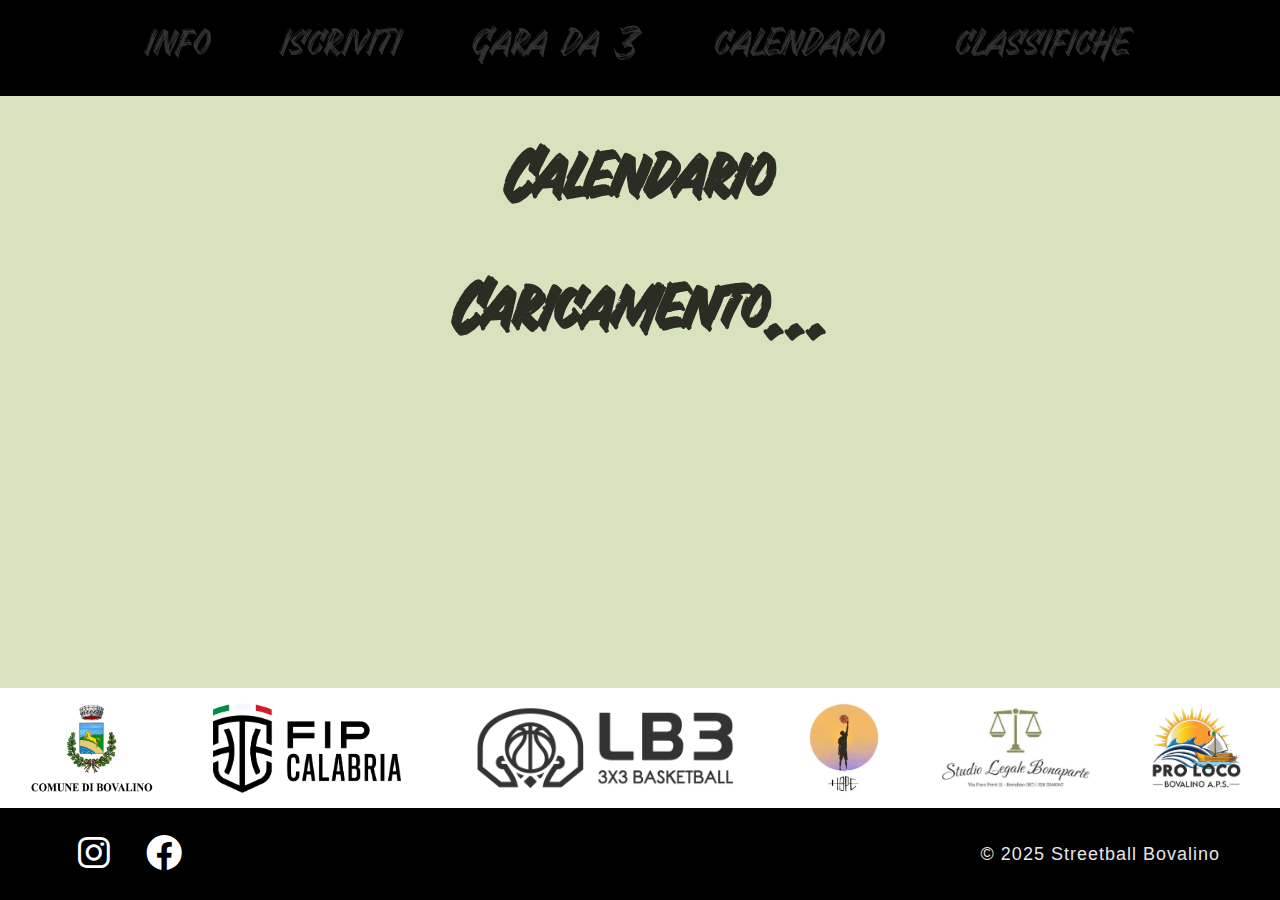
<file: src/nav/calendar.html>
<!DOCTYPE html>
<html lang="it">

<head>
  <meta charset="UTF-8">
  <meta name="viewport" content="width=device-width, initial-scale=1.0">
  <title>Streetball Bovalino Calendario 2025</title>
  <link rel="stylesheet" href="../styles/style.css">
  <link rel="stylesheet" href="../styles/calendar-style.css">
  <link rel="stylesheet" href="https://cdnjs.cloudflare.com/ajax/libs/font-awesome/6.0.0/css/all.min.css">
  <meta http-equiv="X-UA-Compatible" content="IE=edge">
</head>

<body>  <div class="page-wrapper">
    <div id="menu-placeholder"></div>
    <script>
      fetch('menu.html')
        .then(res => res.text())
        .then(html => { 
          document.getElementById('menu-placeholder').innerHTML = html; 
          // Inizializza il menu dopo il caricamento
          const hamburger = document.getElementById('hamburger');
          const menu = document.getElementById('menu');
          if (hamburger && menu) {
            hamburger.addEventListener('click', function () {
              menu.classList.toggle('open');
            });
            menu.querySelectorAll('a').forEach(link => {
              link.addEventListener('click', () => {
                menu.classList.remove('open');
              });
            });
          }
        });
    </script>
    <div class="main-container">
      <div class="calendar">
        <h1>Calendario</h1>
        <div style="overflow-x:auto; width:100%;">
          <div id="calendar-content">
            <h1>Caricamento...</h1>
          </div>
        </div>
      </div>
    </div>

    <div id="footer-placeholder"></div>
    <script>
      fetch('footer.html')
        .then(res => res.text())
        .then(html => { document.getElementById('footer-placeholder').innerHTML = html; });
    </script>
  </div>

  </div>
  <script src="../scripts/calendar.js"></script>
</body>

</html>
</file>
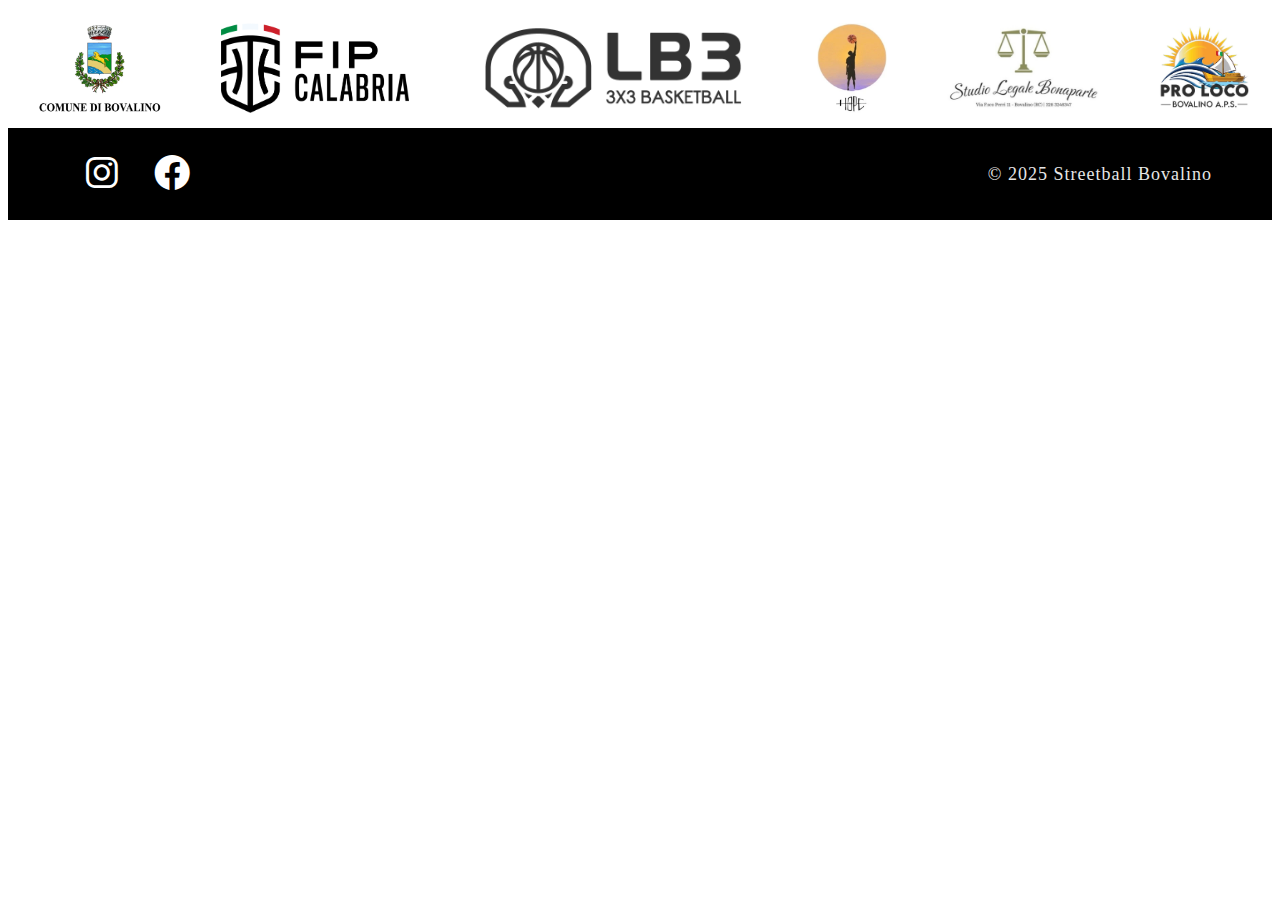
<file: src/nav/footer.html>
<!DOCTYPE html>
<html lang="en">
<head>
    <meta charset="UTF-8">
    <meta name="viewport" content="width=device-width, initial-scale=1.0">
    <title>Streetball Bovalino Footer</title>
    <link rel="stylesheet" href="https://cdnjs.cloudflare.com/ajax/libs/font-awesome/6.0.0/css/all.min.css">
    <style>
        footer {
            background-color: #000000;
            text-align: center;
            color: white;
            overflow: hidden;
        }

        .banner {
            height: 100px;
            background: #ffffff;
            overflow: hidden;
            position: relative;
            display: flex;
            align-items: center;
        }

        .banner-content {
            display: flex;
            align-items: center;
            white-space: nowrap;
            animation: scroll-left 30s linear infinite;
            width: max-content;
        }

        .banner-content img {
            height: 75px;
            
            object-fit: contain;
            margin: 0 25px;
            transition: transform 0.3s ease;
            flex-shrink: 0; 
        }

        .banner-content img:hover {
            transform: scale(1.05);
        }

        @keyframes scroll-left {
            0% {
                transform: translateX(0);
            }
            100% {
                transform: translateX(-50%);
            }
        }

        .footer-content {
            padding: 20px 40px;
            background: #000000;
            display: flex;
            justify-content: space-between;
            align-items: center;
        }

        .social-icons {
            display: flex;
            align-items: center;
        }

        .social-icons a {
            margin: 0 15px;
            color: white;
            font-size: 32px;
            text-decoration: none;
            transition: all 0.3s ease;
            display: inline-block;
        }

        .social-icons a:hover {
            color: #f47d00;
            transform: translateY(-3px) scale(1.1);
        }

        .credits {
            display: flex;
            align-items: center;
        }

        .credits p {
            margin: 0;
            font-size: 16px;
            opacity: 0.9;
            letter-spacing: 1px;
            white-space: nowrap;
        }

        /* Responsive design */
        @media (max-width: 768px) {
            .banner {
                height: 70px;
            }
            
            .banner-content {
                animation: scroll-left 5s linear infinite;
                width: max-content;
            }
            
            .banner-content img {
                height: 50px;
                margin: 0 18px;
            }
            
            .footer-content {
                padding: 15px 25px;
                flex-direction: column;
                gap: 12px;
            }
            
            .social-icons a {
                font-size: 26px;
                margin: 0 10px;
            }
            
            .credits p {
                font-size: 13px;
            }
        }

        @media (max-width: 480px) {
            .banner {
                height: 60px;
            }
            
            .banner-content img {
                height: 42px;
                margin: 0 15px;
            }
            
            .banner-content {
                animation: scroll-left 15s linear infinite;
                width: max-content;
            }
            
            .footer-content {
                padding: 12px 18px;
            }
            
            .social-icons a {
                font-size: 24px;
                margin: 0 8px;
            }
            
            .credits p {
                font-size: 12px;
                text-align: center;
            }
        }

        @media (min-width: 1200px) {
            .banner {
                height: 120px;
            }
            
            .banner-content img {
                height: 90px;
                margin: 0 30px;
            }
            
            .footer-content {
                padding: 25px 60px;
            }
            
            .social-icons a {
                font-size: 36px;
                margin: 0 18px;
            }
            
            .credits p {
                font-size: 18px;
            }
        }
    </style>
</head>
<body>
    <footer>
        <div class="banner">
            <div class="banner-content">
                <img src="../assets/images/COMUNE.webp" alt="Comune" loading="lazy"/>
                <img src="../assets/images/FIP.webp" alt="FIP" loading="lazy" />
                <img src="../assets/images/lb3.webp" alt="LB3" loading="lazy"/>
                <img src="../assets/images/lohoHOPE.webp" alt="HOPE" loading="lazy"/>
                <img src="../assets/images/bonaparte.jpg" alt="bonaparte" loading="lazy"/>
                <img src="../assets/images/proloco.webp" alt="ProLoco" loading="lazy"/>
                <img src="../assets/images/arangara.WEBP" alt="arangara" loading="lazy"/>
                <img src="../assets/images/bimbidea.webp" alt="bimbidea" loading="lazy"/>
                <img src="../assets/images/botteghe.webp" alt="botteghe" loading="lazy"/>
                <img src="../assets/images/bruzze.jpg" alt="bruzze" loading="lazy"/>
                <img src="../assets/images/brivido.PNG" alt="brivido" loading="lazy"/>
                <img src="../assets/images/cataldo.jpg" alt="cataldo" loading="lazy"/>
                <img src="../assets/images/conad.PNG" alt="conad" loading="lazy"/>
                <img src="../assets/images/delice.WEBP" alt="delice" loading="lazy"/>
                <img src="../assets/images/elettrauto_Fazzari.webp" alt="elettrauto_Fazzari" loading="lazy"/>
                <img src="../assets/images/eurocarnibovalino.webp" alt="eurocarnibovalino" loading="lazy"/>
                <img src="../assets/images/farmaciaMoscati.jpg" alt="farmaciaMoscati" loading="lazy"/>
                <img src="../assets/images/hobby_bovalino.webp" alt="hobby_bovalino" loading="lazy"/>
                <img src="../assets/images/italianaAss.webp" alt="italianaAss" loading="lazy"/>
                <img src="../assets/images/lacart.webp" alt="lacart" loading="lazy"/>
                <img src="../assets/images/leone.webp" alt="leone" loading="lazy"/>
                <img src="../assets/images/mirime.PNG" alt="mirime" loading="lazy"/>
                <img src="../assets/images/timesSquare.webp" alt="timesSquare" loading="lazy"/>

                <img src="../assets/images/COMUNE.webp" alt="Comune" loading="lazy"/>
                <img src="../assets/images/FIP.webp" alt="FIP" loading="lazy" />
                <img src="../assets/images/lb3.webp" alt="LB3" loading="lazy"/>
                <img src="../assets/images/lohoHOPE.webp" alt="HOPE" loading="lazy"/>
                <img src="../assets/images/bonaparte.jpg" alt="bonaparte" loading="lazy"/>
                <img src="../assets/images/proloco.webp" alt="ProLoco" loading="lazy"/>
                <img src="../assets/images/arangara.WEBP" alt="arangara" loading="lazy"/>
                <img src="../assets/images/bimbidea.webp" alt="bimbidea" loading="lazy"/>
                <img src="../assets/images/botteghe.webp" alt="botteghe" loading="lazy"/>
                <img src="../assets/images/bruzze.jpg" alt="bruzze" loading="lazy"/>
                <img src="../assets/images/brivido.PNG" alt="brivido" loading="lazy"/>
                <img src="../assets/images/cataldo.jpg" alt="cataldo" loading="lazy"/>
                <img src="../assets/images/conad.PNG" alt="conad" loading="lazy"/>
                <img src="../assets/images/delice.WEBP" alt="delice" loading="lazy"/>
                <img src="../assets/images/elettrauto_Fazzari.webp" alt="elettrauto_Fazzari" loading="lazy"/>
                <img src="../assets/images/eurocarnibovalino.webp" alt="eurocarnibovalino" loading="lazy"/>
                <img src="../assets/images/farmaciaMoscati.jpg" alt="farmaciaMoscati" loading="lazy"/>
                <img src="../assets/images/hobby_bovalino.webp" alt="hobby_bovalino" loading="lazy"/>
                <img src="../assets/images/italianaAss.webp" alt="italianaAss" loading="lazy"/>
                <img src="../assets/images/lacart.webp" alt="lacart" loading="lazy"/>
                <img src="../assets/images/leone.webp" alt="leone" loading="lazy"/>
                <img src="../assets/images/mirime.PNG" alt="mirime" loading="lazy"/>
                <img src="../assets/images/timesSquare.webp" alt="timesSquare" loading="lazy"/>
            </div>
        </div>
        
        <div class="footer-content">
            <div class="social-icons">
                <a href="https://www.instagram.com/streetballbovalino/" target="_blank" aria-label="Instagram">
                    <i class="fab fa-instagram"></i>
                </a>
                <a href="https://www.facebook.com/streetballbovalino/" target="_blank" aria-label="Facebook">
                    <i class="fab fa-facebook"></i>
                </a>
            </div>
            <div class="credits">
                <p>&copy; 2025 Streetball Bovalino</p>
            </div>
        </div>
    </footer>
</body>
</html>
</file>
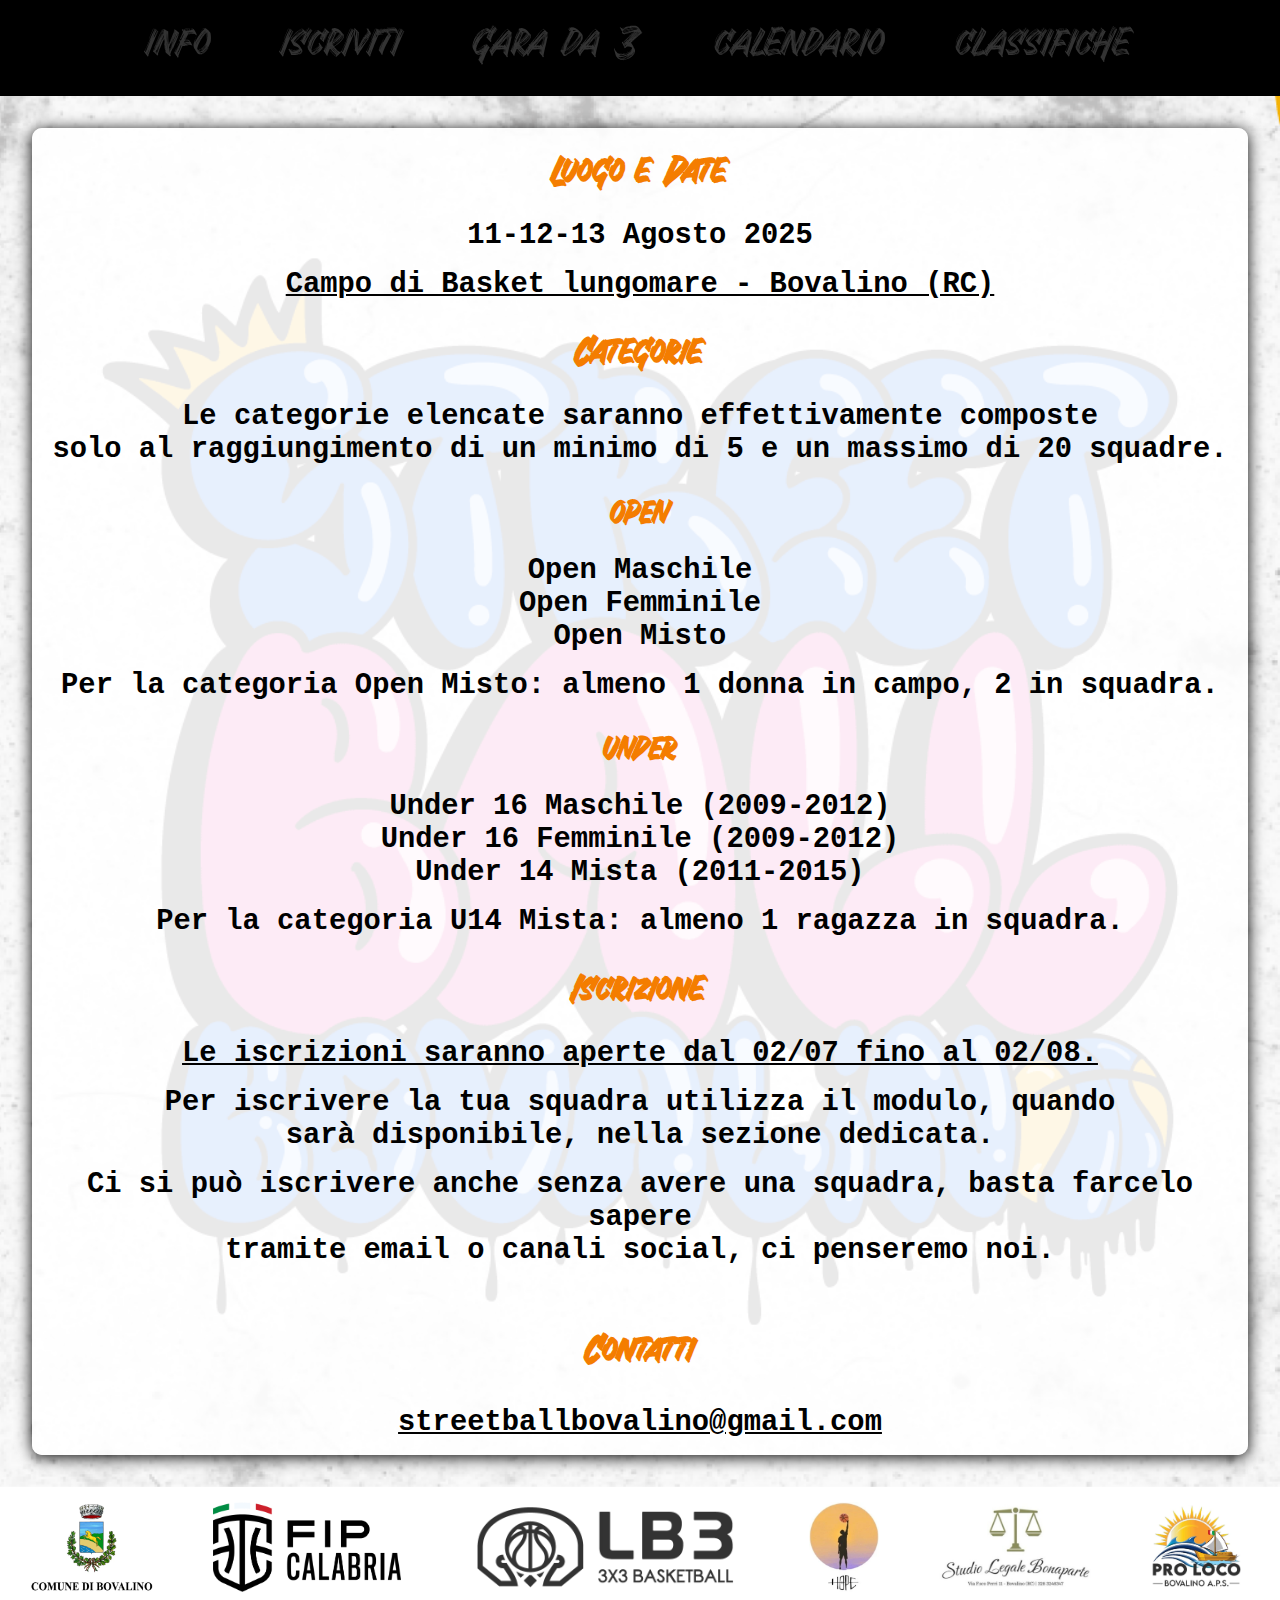
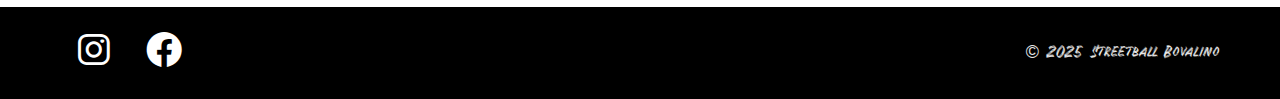
<file: src/nav/info.html>
<!DOCTYPE html>
<html lang="it">

<head>
    <meta charset="UTF-8">
    <meta name="viewport" content="width=device-width, initial-scale=1.0">
    <title>Info - Streetball Bovalino</title>
    <link rel="stylesheet" href="../styles/style.css">
    <link rel="stylesheet" href="https://cdnjs.cloudflare.com/ajax/libs/font-awesome/6.0.0/css/all.min.css">
    <meta http-equiv="X-UA-Compatible" content="IE=edge">
</head>

<body>    <div class="page-wrapper">
        <div id="menu-placeholder"></div>
        <script>
            fetch('menu.html')
                .then(res => res.text())
                .then(html => { 
                    document.getElementById('menu-placeholder').innerHTML = html; 
                    // Inizializza il menu dopo il caricamento
                    const hamburger = document.getElementById('hamburger');
                    const menu = document.getElementById('menu');
                    if (hamburger && menu) {
                        hamburger.addEventListener('click', function () {
                            menu.classList.toggle('open');
                        });
                        menu.querySelectorAll('a').forEach(link => {
                            link.addEventListener('click', () => {
                                menu.classList.remove('open');
                            });
                        });
                    }
                });
        </script>
        <main>
            <div class="info-container">
                <h2>Luogo e Date</h2>
                <p>11-12-13 Agosto 2025</p>
                <a href="https://www.google.com/maps/place/Campo+da+Basket/@38.1452719,16.1752033,112m/data=!3m1!1e3!4m9!1m2!7m1!2e1!3m5!1s0x1314dfffa0fbbb5d:0xb0aa2afffe63d084!8m2!3d38.1453267!4d16.1755124!16s%2Fg%2F11tdm39j64?entry=ttu&g_ep=EgoyMDI1MDYxNi4wIKXMDSoASAFQAw%3D%3D"
                    target="_blank">
                    Campo di Basket lungomare - Bovalino (RC)
                </a>
                <h2>Categorie</h2>
                <p>Le categorie elencate saranno effettivamente composte<br>solo al raggiungimento di un minimo di 5 e un massimo di 20 squadre.</p>
                <h3>OPEN</h3>
                <p>Open Maschile<br>Open Femminile<br>Open Misto</p>
                <p>Per la categoria Open Misto: almeno 1 donna in campo, 2 in squadra.</p>
                <h3>UNDER</h3>
                <p>Under 16 Maschile (2009-2012)<br>Under 16 Femminile (2009-2012)<br>Under 14 Mista (2011-2015)</p>
                <p>Per la categoria U14 Mista: almeno 1 ragazza in squadra.</p>
                <h2>Iscrizione</h2>
                <p style="text-decoration: underline;">Le iscrizioni saranno aperte dal 02/07 fino al 02/08.</p>
                <p>Per iscrivere la tua squadra utilizza il modulo, quando<br>sarà disponibile, nella sezione dedicata.</p>
                <p>Ci si può iscrivere anche senza avere una squadra, basta farcelo sapere<br>tramite email o canali social, ci penseremo noi.</p>
                <br>
                <!-- <h2>Regolamento</h2> -->
                <!-- <p> -->
                    <!-- <a href="../assets/pdf/regolamentoStreetballBovalino2025.pdf" download> -->
                        <!-- Consulta il regolamento completo -->
                    <!-- </a> -->
                <!-- </p> -->
                <h2>Contatti</h2>
                <p>
                    <a href="mailto:streetballbovalino@gmail.com">streetballbovalino@gmail.com</a>
                </p>
            </div>
        </main>

        <div id="footer-placeholder"></div>
        <script>
            fetch('footer.html')
                .then(res => res.text())
                .then(html => { document.getElementById('footer-placeholder').innerHTML = html; });
        </script>
    </div>
    <script src="../scripts/app.js"></script>
</body>

</html>
</file>
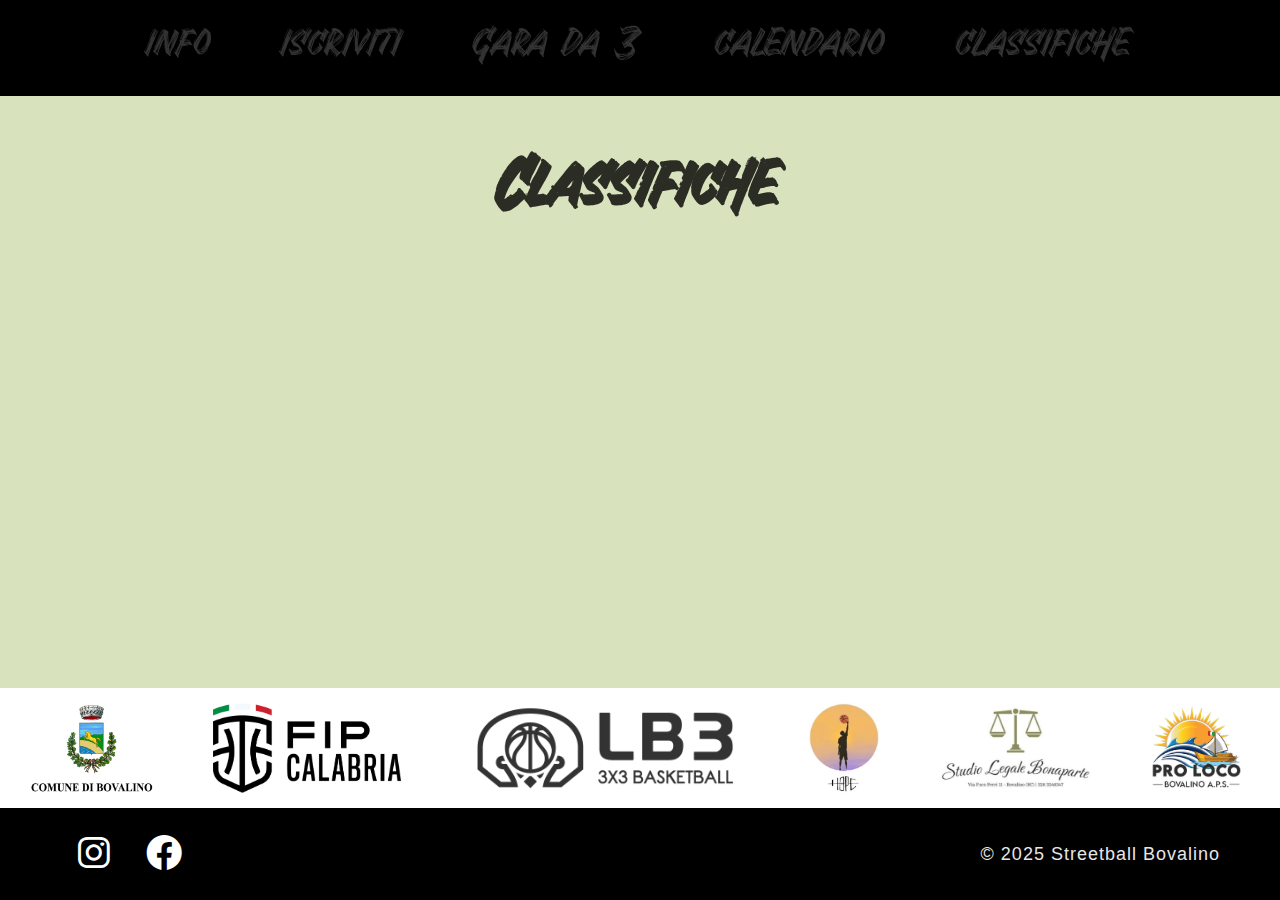
<file: src/nav/rankings.html>
<!DOCTYPE html>
<html lang="it">

<head>
  <meta charset="UTF-8">
  <meta name="viewport" content="width=device-width, initial-scale=1.0">
  <title>Streetball Bovalino Classifiche 2025</title>
  <link rel="stylesheet" href="../styles/style.css">
  <link rel="stylesheet" href="../styles/rankings-style.css">
  <link rel="stylesheet" href="https://cdnjs.cloudflare.com/ajax/libs/font-awesome/6.0.0/css/all.min.css">
  <meta http-equiv="X-UA-Compatible" content="IE=edge">
</head>

<body>  <div class="page-wrapper">
    <div id="menu-placeholder"></div>
    <script>
      fetch('menu.html')
        .then(res => res.text())
        .then(html => { 
          document.getElementById('menu-placeholder').innerHTML = html; 
          // Inizializza il menu dopo il caricamento
          const hamburger = document.getElementById('hamburger');
          const menu = document.getElementById('menu');
          if (hamburger && menu) {
            hamburger.addEventListener('click', function () {
              menu.classList.toggle('open');
            });
            menu.querySelectorAll('a').forEach(link => {
              link.addEventListener('click', () => {
                menu.classList.remove('open');
              });
            });
          }
        });
    </script>
    <div class="main-container">
      <div class="rankings">
        <h2>Classifiche</h2>
        <div class="rankings-grid">
          <div style="overflow-x:auto; width:100%;" id="ranking-open-maschile"></div>
          <div style="overflow-x:auto; width:100%;" id="ranking-open-femminile"></div>
          <div style="overflow-x:auto; width:100%;" id="ranking-open-misto"></div>
          <div style="overflow-x:auto; width:100%;" id="ranking-under-16M"></div>
          <div style="overflow-x:auto; width:100%;" id="ranking-under-16F"></div>
          <div style="overflow-x:auto; width:100%;" id="ranking-under-14"></div>
        </div>
      </div>
    </div>

    <div id="footer-placeholder"></div>
    <script>
      fetch('footer.html')
        .then(res => res.text())
        .then(html => { document.getElementById('footer-placeholder').innerHTML = html; });
    </script>
  </div>

  </div>
  <script src="../scripts/rankings.js"></script>
</body>

</html>
</file>
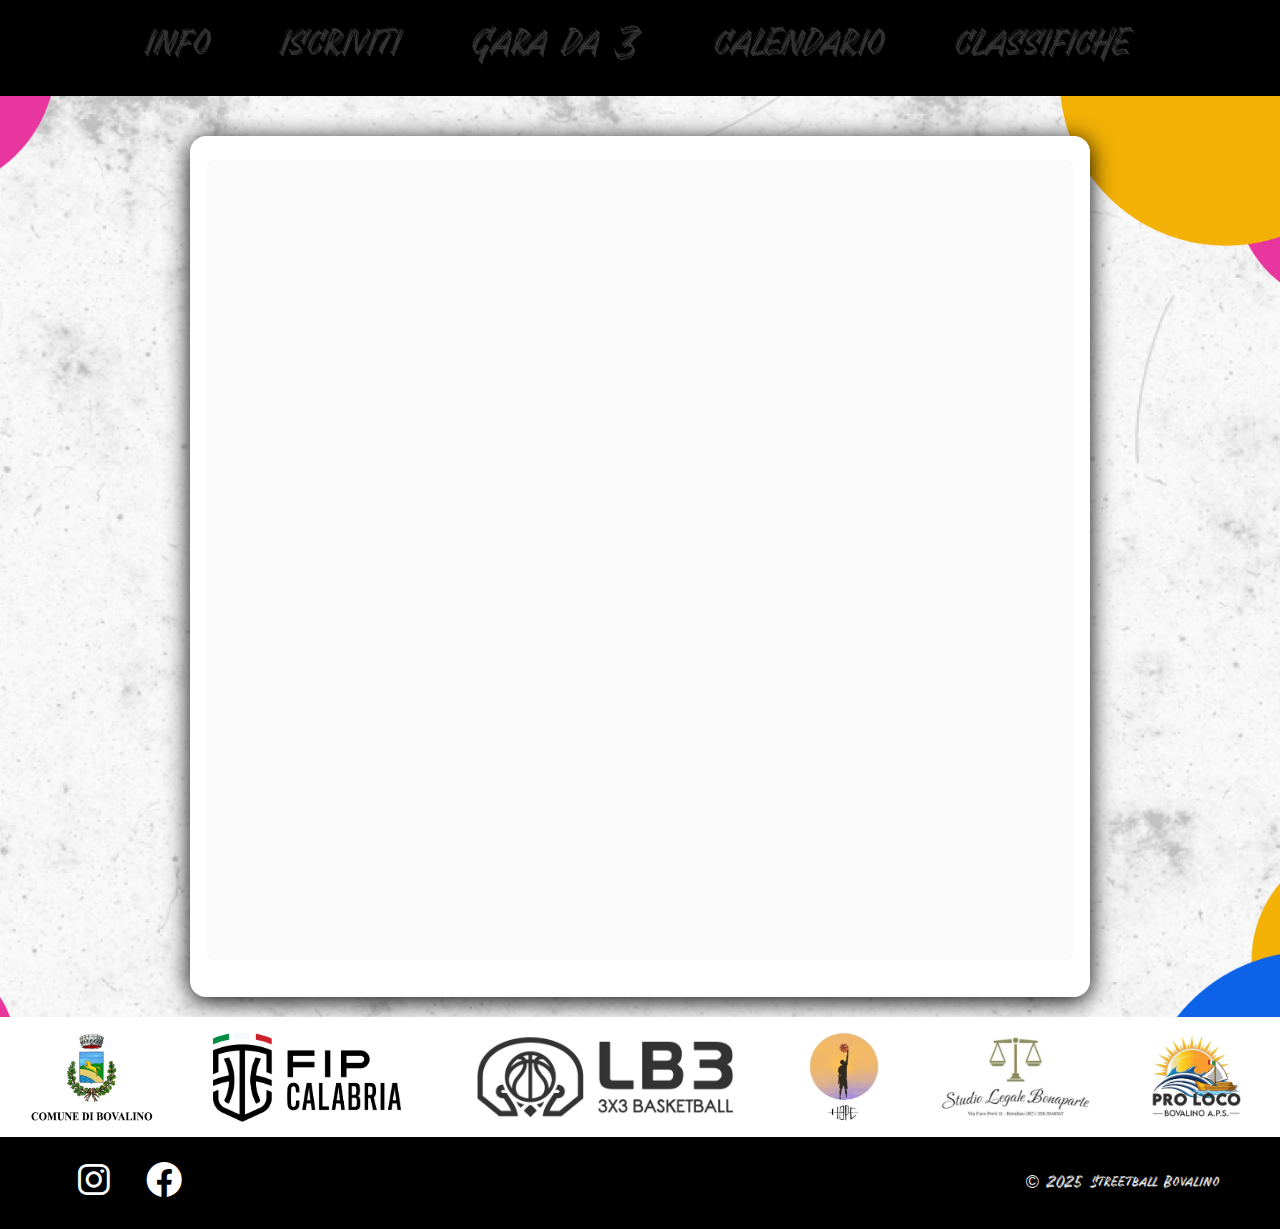
<file: src/nav/team-registration.html>
<!DOCTYPE html>
<html lang="it">

<head>
  <meta charset="UTF-8">
  <meta name="viewport" content="width=device-width, initial-scale=1.0">
  <title>Iscrizione Squadra - Streetball Bovalino</title>
  <link rel="stylesheet" href="../styles/style.css">
  <link rel="stylesheet" href="../styles/registration-style.css">
  <link rel="stylesheet" href="https://cdnjs.cloudflare.com/ajax/libs/font-awesome/6.0.0/css/all.min.css">
  <meta http-equiv="X-UA-Compatible" content="IE=edge">
</head>

<body>  <div class="page-wrapper">
    <div id="menu-placeholder"></div>
    <script>
      fetch('menu.html')
        .then(res => res.text())
        .then(html => { 
          document.getElementById('menu-placeholder').innerHTML = html; 
          // Inizializza il menu dopo il caricamento
          const hamburger = document.getElementById('hamburger');
          const menu = document.getElementById('menu');
          if (hamburger && menu) {
            hamburger.addEventListener('click', function () {
              menu.classList.toggle('open');
            });
            menu.querySelectorAll('a').forEach(link => {
              link.addEventListener('click', () => {
                menu.classList.remove('open');
              });
            });
          }
        });
    </script>
    <main>
      <div class="form-container">
        <iframe src="https://docs.google.com/forms/d/e/1FAIpQLSegtFftFviSfFvVNQXHi6atMLHbD-8fAWJjay37g9bWn9CphA/viewform?usp=dialog">Caricamento…</iframe>
      </div>
    </main>
    <div id="footer-placeholder"></div>
    <script>
      fetch('footer.html')
        .then(res => res.text())
        .then(html => { document.getElementById('footer-placeholder').innerHTML = html; });
    </script>
  </div>

  </div>
  <script src="../scripts/app.js"></script>
</body>

</html>
</file>
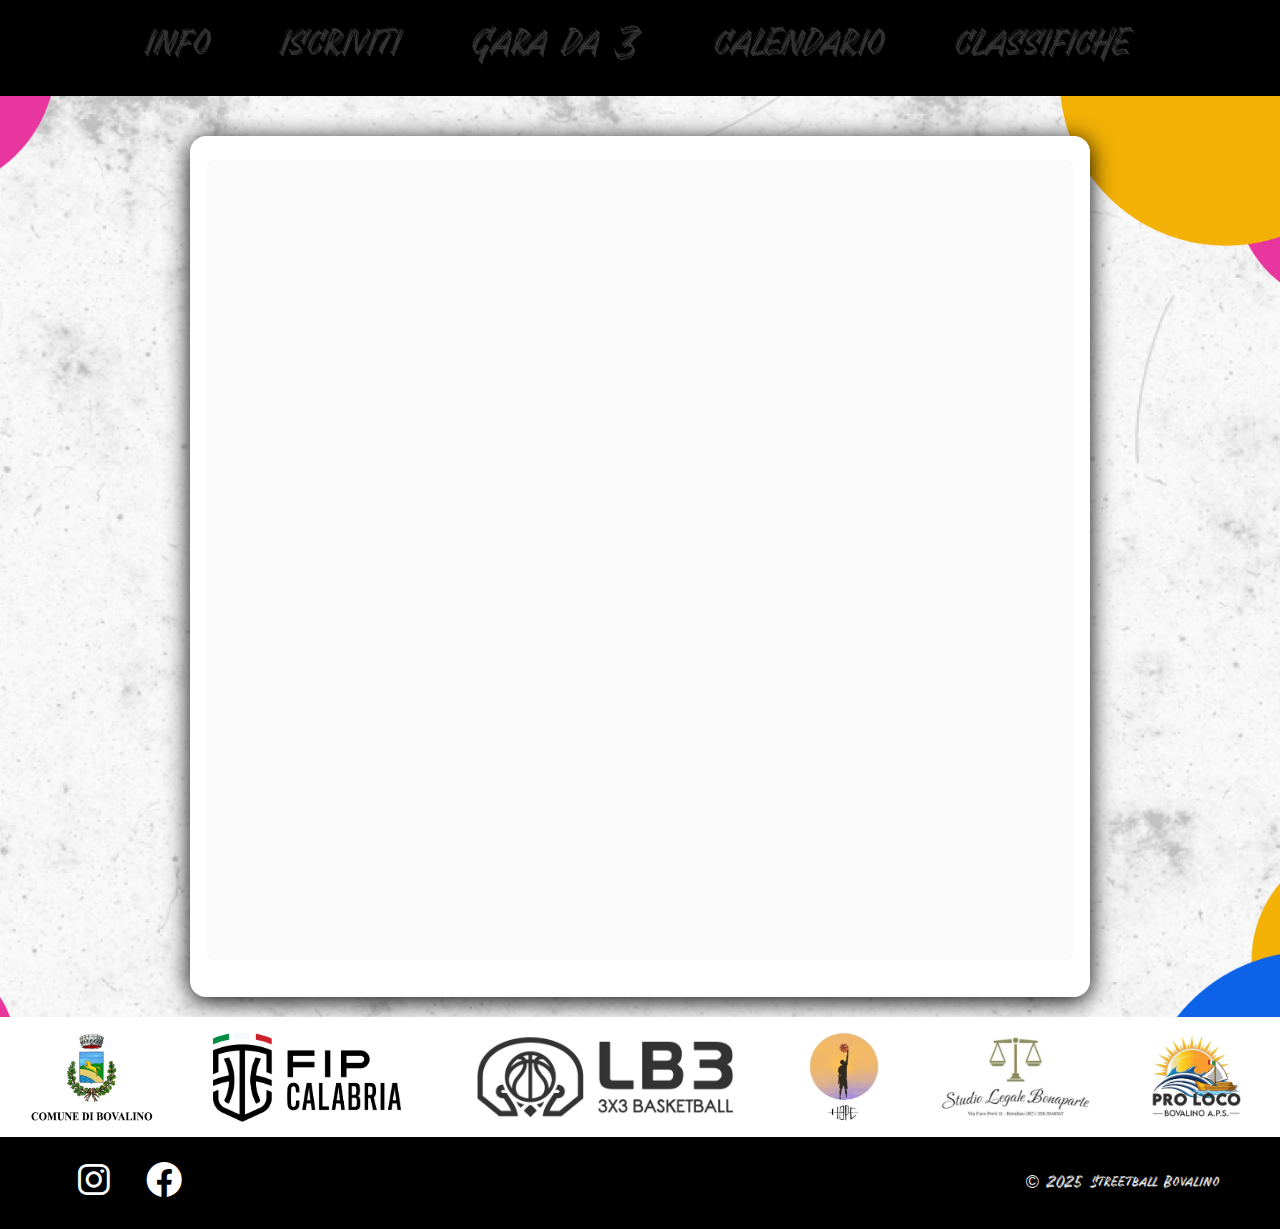
<file: src/nav/three-point-registration.html>
<!DOCTYPE html>
<html lang="it">

<head>
  <meta charset="UTF-8">
  <meta name="viewport" content="width=device-width, initial-scale=1.0">
  <title>Iscrizione Gara da 3 - Streetball Bovalino</title>
  <link rel="stylesheet" href="../styles/style.css"> 
  <link rel="stylesheet" href="../styles/registration-style.css">
  <link rel="stylesheet" href="https://cdnjs.cloudflare.com/ajax/libs/font-awesome/6.0.0/css/all.min.css">
  <meta http-equiv="X-UA-Compatible" content="IE=edge">
</head>

<body>  <div class="page-wrapper">
    <div id="menu-placeholder"></div>
    <script>
      fetch('menu.html')
        .then(res => res.text())
        .then(html => { 
          document.getElementById('menu-placeholder').innerHTML = html; 
          // Inizializza il menu dopo il caricamento
          const hamburger = document.getElementById('hamburger');
          const menu = document.getElementById('menu');
          if (hamburger && menu) {
            hamburger.addEventListener('click', function () {
              menu.classList.toggle('open');
            });
            menu.querySelectorAll('a').forEach(link => {
              link.addEventListener('click', () => {
                menu.classList.remove('open');
              });
            });
          }
        });
    </script>
    <main>
      <div class="form-container">
        <iframe
          src="https://docs.google.com/forms/d/e/1FAIpQLSeJlv83MC5fxeusYeRts-ZVM1-cOjepxEAY4gNK9x98jkkZ3w/viewform?usp=dialog"
          allowfullscreen>Caricamento…</iframe>
      </div>
    </main>
    <div id="footer-placeholder"></div>
    <script>
      fetch('footer.html')
        .then(res => res.text())
        .then(html => { document.getElementById('footer-placeholder').innerHTML = html; });
    </script>
  </div>
  <script src="../scripts/app.js"></script>
</body>

</html>
</file>
<file: src/styles/style.css>
/* Font Face */
@font-face {
  font-family: 'Grashrock';
  src: url('../assets/fonts/Grashrock.ttf') format('truetype');
  font-display: swap;
  font-weight: normal;
  font-style: normal;
}

/* Base Reset */
* {
  box-sizing: border-box;
  margin: 0;
  padding: 0;
}

html, body {
  height: 100%;
}

/* -------- PAGE STRUCTURE -------- */
.page-wrapper {
  min-height: 100vh;
  display: flex;
  flex-direction: column;
}

body {
  font-family: 'Grashrock', Arial, sans-serif;
}

header {
  flex-shrink: 0;
  min-height: 80px;
  display: flex;
  justify-content: center;
  align-items: center;
  background: #000;
}

main {
  background: url('../assets/images/SfondoDesktop.webp') center/cover no-repeat;
  flex: 1 0 auto;
  min-height: 0;
  position: relative;
}

/* -------- VIDEO RESPONSIVE -------- */
#bg-video-desktop {
  position: absolute;
  top: 0;
  left: 0;
  width: 100%;
  height: 100%;
  object-fit: cover;
  z-index: 1;
  display: block;
}

#bg-video-mobile {
  position: absolute;
  top: 0;
  left: 0;
  width: 100%;
  height: 100%;
  object-fit: cover;
  z-index: 1;
  display: none;
}

@media (max-width: 900px) {
  #bg-video-desktop {
    display: none;
  }
  #bg-video-mobile {
    display: block;
  }
}

/* -------- MENU -------- */
#menu {
  display: flex;
  justify-content: flex-start;
  align-items: flex-start;
  gap: 2.5rem;
  text-align: left;
}

#menu a {
  color: #ffffff;
  font-size: 3.125rem;
  font-family: 'Grashrock', Arial, sans-serif;
  cursor: pointer;
  text-decoration: none;
  padding: 1.25rem 1rem;
  white-space: normal;
  border: none;
  transition: transform 0.2s cubic-bezier(0.4, 0, 0.2, 1), color 0.2s cubic-bezier(0.4, 0, 0.2, 1);
}

#menu a:hover,
#menu a:focus {
  transform: scale(1.2);
  color: #ff8400;
}

#menu a:active {
  color: #ff8400;
}

#menu a:focus-visible {
  outline: 2px solid #f47d00;
  outline-offset: 2px;
}

/* Link disabilitati */
#menu a.disabled {
  color: #666666;
  cursor: not-allowed;
  pointer-events: none;
  opacity: 0.5;
}

#menu a.disabled:hover,
#menu a.disabled:focus {
  transform: none;
  color: #666666;
}

/* -------- HAMBURGER -------- */
#hamburger {
  display: none;
  flex-direction: column;
  justify-content: center;
  align-items: center;
  width: 40px;
  height: 40px;
  background: none;
  border: none;
  cursor: pointer;
  z-index: 1001;
  margin-left: 0.75rem;
}

#hamburger span {
  display: block;
  width: 28px;
  height: 4px;
  margin: 0.25rem 0;
  background: #ffffff;
  border-radius: 2px;
  transition: 0.3s ease;
}

/* -------- INFO CONTAINER -------- */
.info-container {
  border-radius: 0.625rem;
  background: rgba(255, 255, 255, 0.9);
  box-shadow: 0 2px 16px rgba(0, 0, 0, 1);
  display: flex;
  flex-direction: column;
  text-align: center;
  font-size: 1.8rem;
  margin-top: 2rem;
  margin: 2rem;
  align-items: center;
}

.info-container h2,
.info-container h3 {
  margin: 1.5rem 0 0.75rem;
  color: #f47d00;
  text-align: center;
  font-family: 'Grashrock';
}

.info-container ul,
.info-container a,
.info-container p {
  color: #000000;
  text-align: center;
  display: block;
  margin: 0.5rem 0;
  font-family: 'Courier New', Courier, monospace;
  font-weight: 600;
}

.info-container a {
  text-decoration: underline;
  text-align: center;
}

.info-container iframe {
  width: 100%;
  height: 300px;
  border: #f47d00 5px solid;
  margin-top: 0.75rem;
}

/* -------- RESPONSIVE MEDIA QUERIES -------- */
@media (max-width: 900px) {
  header {
    min-height: 60px;
  }

  main {
    background: url('../assets/images/SfondoMobile.webp') center/cover no-repeat;
    flex: 1 0 auto;
    min-height: 0;
    position: relative;
  }

  #bg-video {
    display: block;
  }

  #hamburger {
    display: flex;
  }

  #menu {
    position: absolute;
    top: 60px;
    left: 0;
    right: 0;
    background: #000;
    flex-direction: column;
    align-items: center;
    justify-content: center;
    gap: 0;
    padding: 1rem 0;
    display: none;
    z-index: 1000;
  }

  #menu.open {
    display: flex;
  }

  #menu a {
    width: 100%;
    padding: 1rem 1.5rem;
    border-bottom: 1px solid #222;
    text-align: center;
    font-size: 2rem;
  }

  .info-container {
    margin: 0 auto 1.5rem auto;
    background: rgba(255, 255, 255, 0.9);
    box-shadow: 0 2px 16px rgba(0, 0, 0, 1);
    display: flex;
    flex-direction: column;
    text-align: center;
    margin-top: 2rem;
    max-width: 99vw;
    font-size: 1rem;
    padding: 0.75rem 0.25rem 1rem;
    align-items: center;
    margin: 1rem;
  }

  .info-container h2 {
    margin: 1.5rem 0 0.75rem;
    color: #f47d00;
  }

  .info-container ul,
  .info-container a,
  .info-container p {
    color: #000000;
    text-align: center;
    margin: 0.5rem 0;
    display: block;
  }

  .info-container a {
    text-decoration: underline;
  }
}
</file>
<file: src/styles/calendar-style.css>
/* Font Face */
@font-face {
  font-family: 'Grashrock';
  src: url('../assets/fonts/Grashrock.ttf') format('truetype');
  font-display: swap;
}

/* Base Reset */
* {
  box-sizing: border-box;
  margin: 0;
  padding: 0;
}

html, body {
  height: 100%;
}

body {
    font-family: Arial, sans-serif;
    background-color: #d8e2bd;
    overflow: auto;
    height: 100vh;
    display: flex;
    flex-direction: column;
}

.main-container {
    display: flex;
    flex: 1;
    padding: 0.75rem 1.25rem 0 1.25rem;
    gap: 1.25rem;
    opacity: 0.80;
    margin-bottom: 2rem;
}

.calendar {
    flex: 1;
    display: flex;
    flex-direction: column;
    margin-bottom: 2.5rem;
}

h1 {
    font-family: 'Grashrock', Arial, sans-serif;
    font-size: 5rem;
    text-align: center;
    margin-top: 2rem;
    margin-bottom: 0.75rem;
}

.calendar table {
    width: 100%;
    border-collapse: collapse;
    font-size: 1rem;
}

th,
td {
    border: 1px solid #ddd;
    padding: 0.5rem;
    text-align: center;
}

th {
    background-color: #f2f2f2;
}

@keyframes liveGlow {
    0%, 100% {
        box-shadow: 0 0 8px 3px rgba(255, 0, 0, 0.7);
    }
    50% {
        box-shadow: 0 0 20px 8px rgba(255, 0, 0, 1);
    }
}

.live-cell {
    will-change: box-shadow;
    animation: liveGlow 1.5s infinite ease-in-out;
    color: inherit;
    font-weight: bold;
    border-radius: 0.375rem;
    padding: 0.25rem 0.5rem;
    position: relative;
    z-index: 0;
}

@media (prefers-reduced-motion: reduce) {
    .live-cell {
        animation: none;
        box-shadow: 0 0 8px 3px rgba(255, 0, 0, 0.7);
    }
}

@media (max-width: 900px) {
    h1 {
        font-size: 2.5rem;
    }

    .main-container {
        flex-direction: column;
        padding: 0.25rem 0 0 0;
        gap: 0.25rem;
        margin-bottom: 1.25rem;
    }

    .calendar {
        overflow-x: auto;
    }

    .calendar table {
    width: 100%;
    border-collapse: collapse;
    font-size: 0.6rem;
}
    
}
</file>
<file: src/styles/rankings-style.css>
/* Font Face */
@font-face {
  font-family: 'Grashrock';
  src: url('../assets/fonts/Grashrock.ttf') format('truetype');
  font-display: swap;
}

/* Base Reset */
* {
  box-sizing: border-box;
  margin: 0;
  padding: 0;
}

html, body {
  height: 100%;
}

body {
    font-family: Arial, sans-serif;
    background-color: #d8e2bd;
    overflow: auto;
    height: 100vh;
    display: flex;
    flex-direction: column;
}

.main-container {
    display: flex;
    flex: 1;
    padding: 0.75rem 1.25rem 0 1.25rem;
    gap: 1.25rem;
    opacity: 0.80;
}

.rankings {
    flex: 1;
    display: flex;
    flex-direction: column;
    margin-bottom: 2.5rem;
    overflow-x: auto;
}

h2 {
    font-family: 'Grashrock', Arial, sans-serif;
    font-size: 5rem;
    text-align: center;
    margin-bottom: 0.75rem;
    padding: 2.5rem 0 1.5rem 0;
}

.rankings table {
    width: 100%;
    border-collapse: collapse;
    font-size: 1.5rem;
}

th,
td {
    border: 1px solid #ddd;
    padding: 0.5rem;
    text-align: center;
}

th {
    background-color: #f2f2f2;
}

.rankings-grid {
    display: grid;
    grid-template-columns: 1fr 1fr 1fr;
    gap: 0.5rem;
    flex: 0.85;
}

@media (max-width: 600px) {
    h2 {
        font-size: 2.5rem;
        padding: 2rem 0 1rem 0;
    }
    
    .main-container {
        flex-direction: column;
        padding: 0.5rem 0.25rem 0 0.25rem;
        gap: 0.75rem;
    }
    
    .rankings {
        margin-bottom: 1.5rem;
    }
    
    .rankings-grid {
        grid-template-columns: 1fr;
        gap: 0.75rem;
    }
    
    .rankings table {
        font-size: 0.875rem;
        min-width: 300px;
        box-shadow: 0 2px 16px rgba(1, 1, 1, 1);
    }
}
</file>
<file: src/styles/registration-style.css>
/* Font Face */
@font-face {
  font-family: 'Grashrock';
  src: url('../assets/fonts/Grashrock.ttf') format('truetype');
  font-display: swap;
}

/* Base Reset */
* {
  box-sizing: border-box;
  margin: 0;
  padding: 0;
}

html, body {
  height: 100%;
}

main {
    display: flex;
    flex-direction: column;
    align-items: center;
    justify-content: flex-start;
    padding: 2.5rem 0.75rem 1.25rem 0.75rem;
    min-height: 0;
}

h1 {
    font-size: 1.375rem;
    margin-bottom: 2rem;
    color: #000000;
    text-align: center;
    font-family: 'Grashrock', Arial, sans-serif;
}

.form-container {
    width: 100%;
    max-width: 900px;
    background: #ffffff;
    border-radius: 1rem;
    box-shadow: 0 4px 24px rgba(0, 0, 0, 1);
    padding: 1.5rem 1rem 2rem 1rem;
}

iframe {
    width: 100%;
    min-height: 800px;
    border: none;
    border-radius: 0.5rem;
    background: #fafafa;
}

@media (max-width: 900px) {
    h1 {
        font-size: 2.5rem;
        padding: 2rem 0 1rem 0;
    }

    .form-container {
        max-width: 98vw;
        padding: 1rem 0.5rem 1.5rem 0.5rem;
        border-radius: 0.625rem;
    }

    iframe {
        min-height: 600px;
    }
}
</file>
